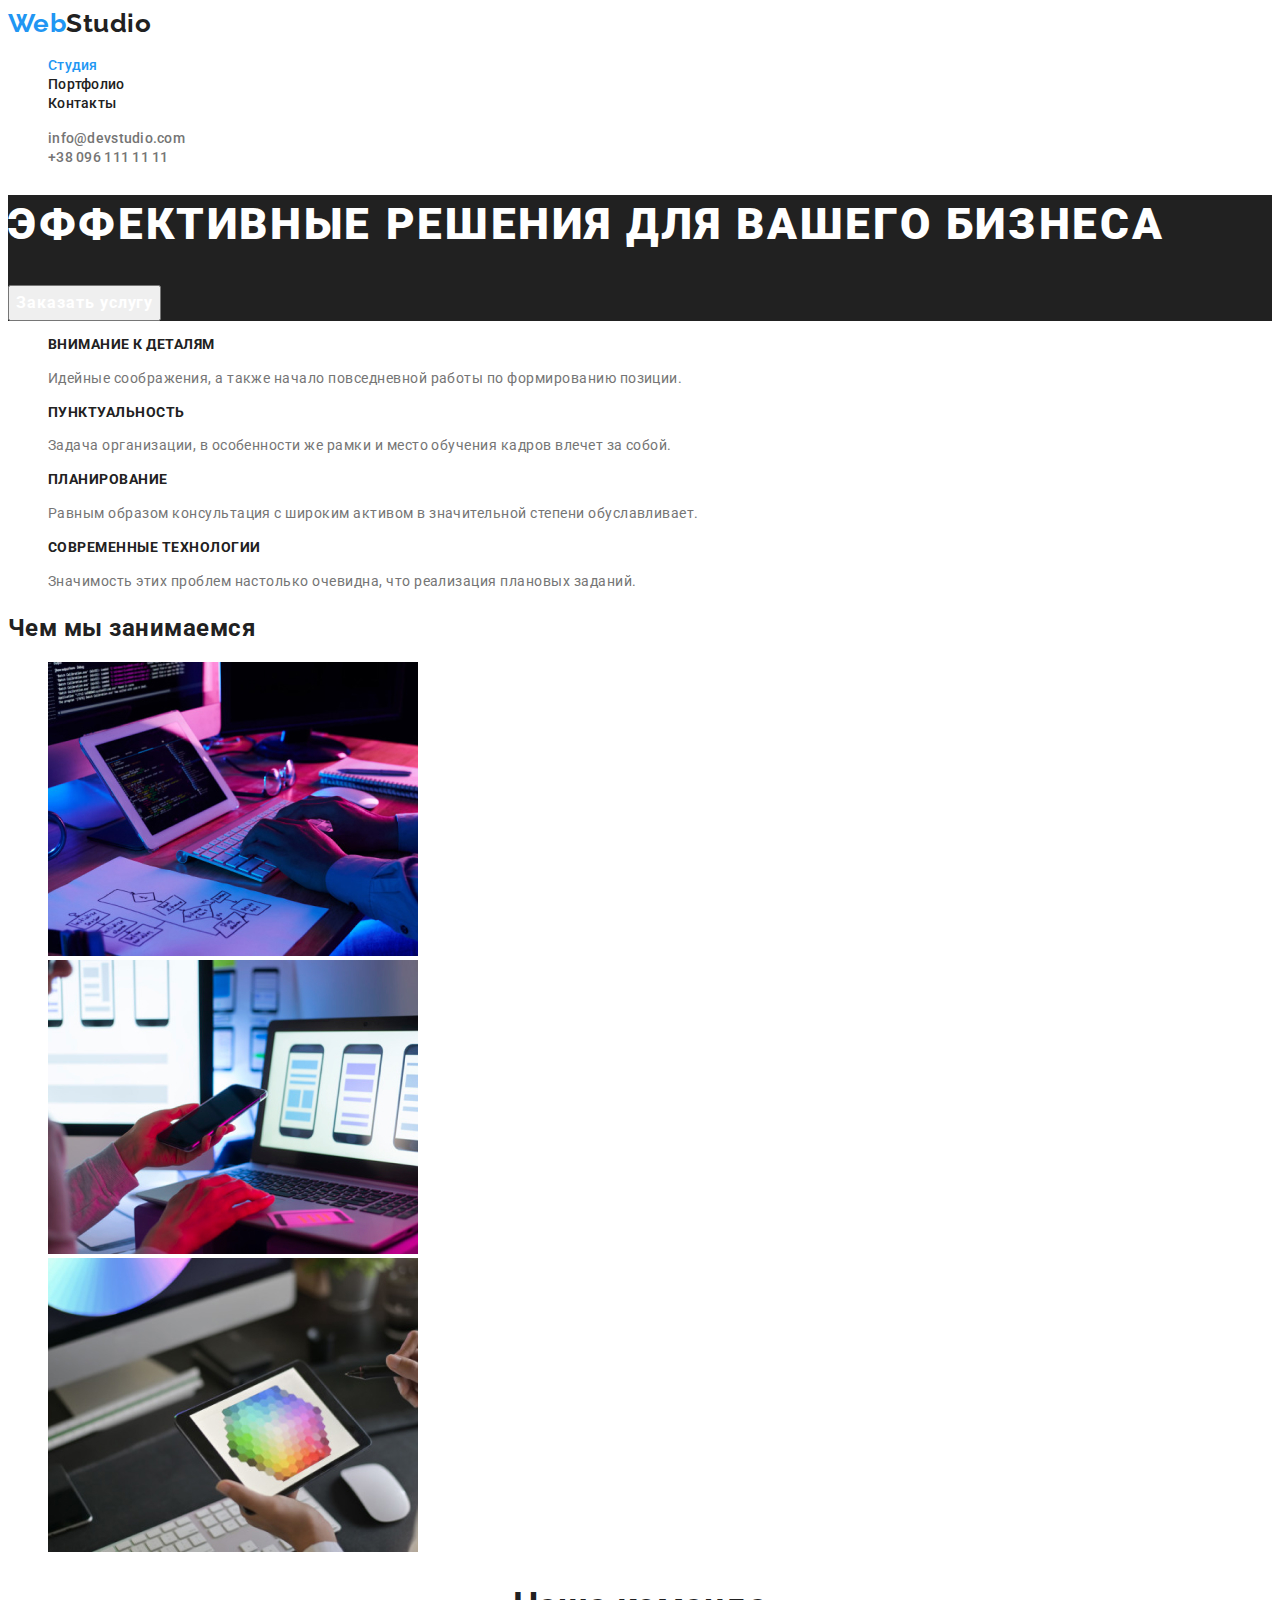
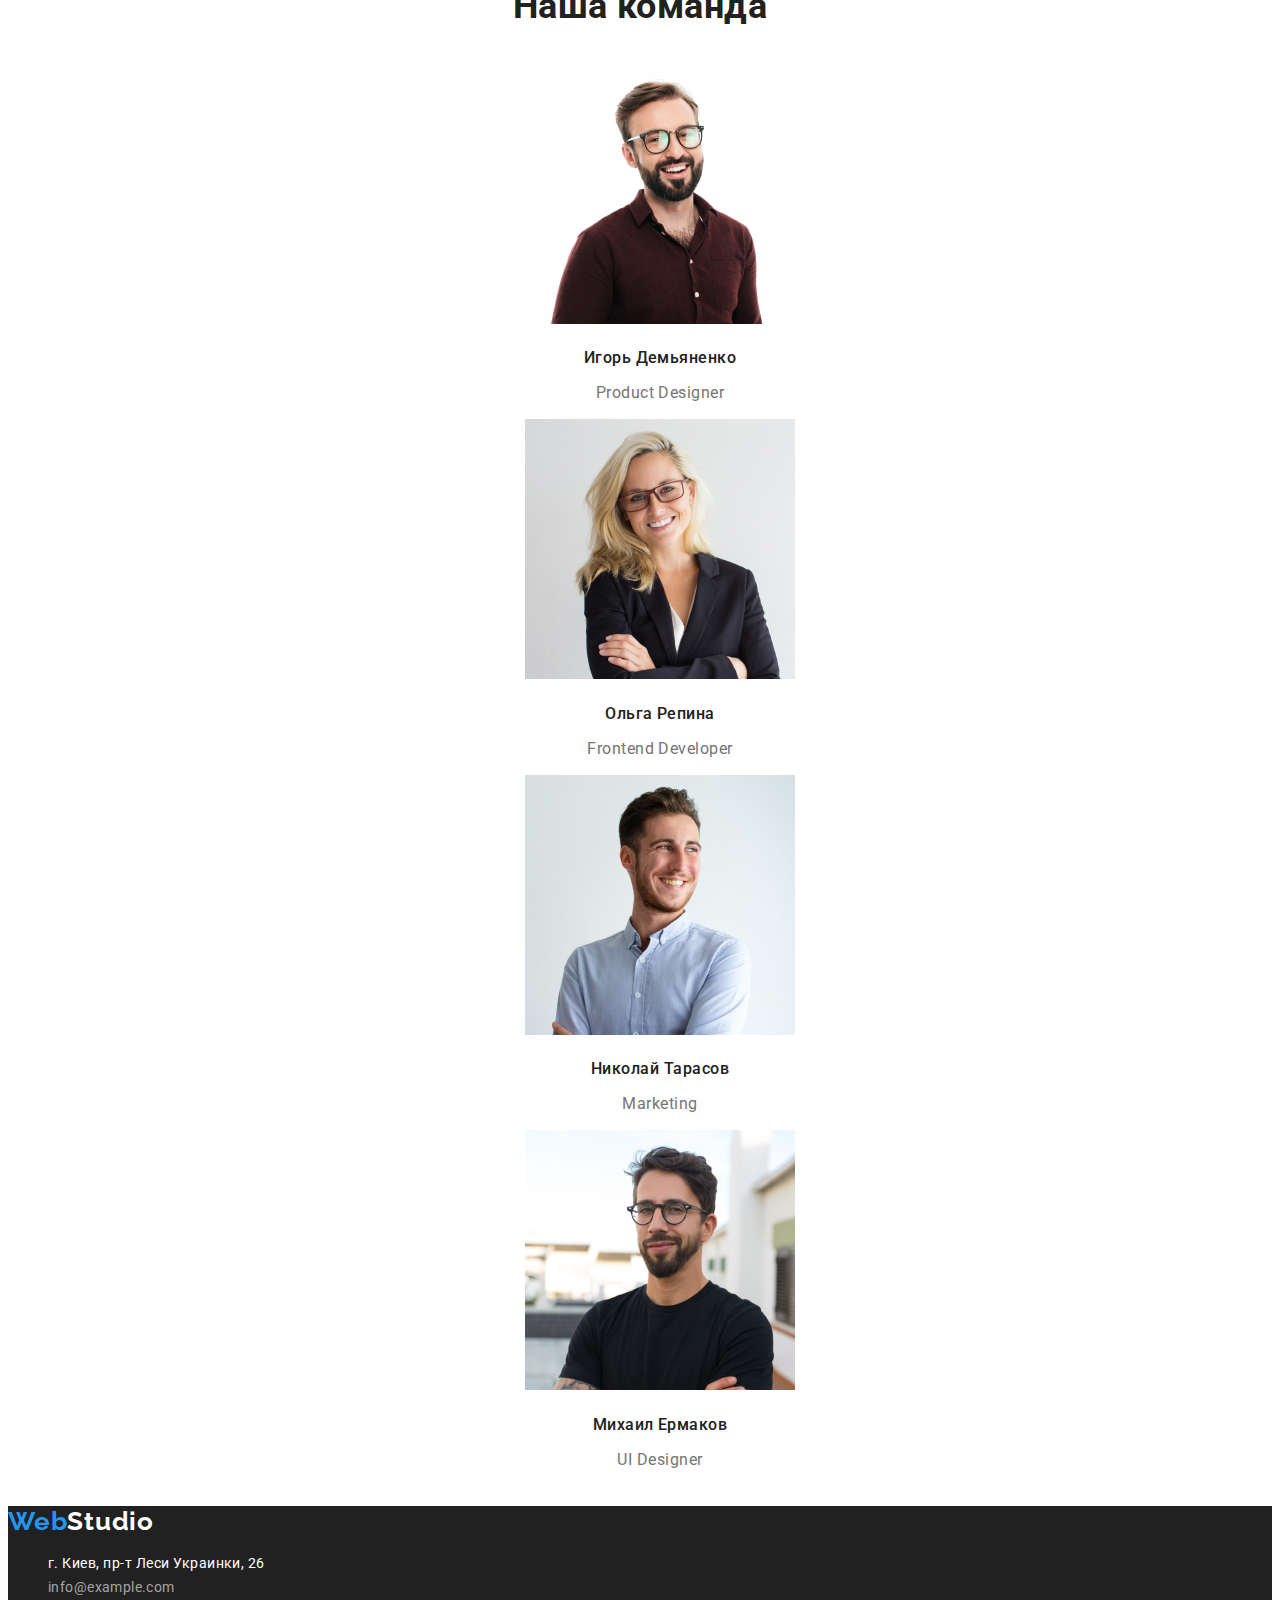
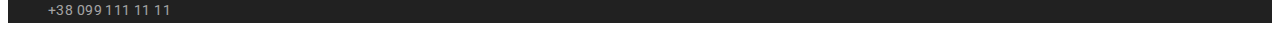
<file: index.html>
<!DOCTYPE html>
<html lang="en">
<head>
    <meta charset="UTF-8">
    <meta http-equiv="X-UA-Compatible" content="IE=edge">
    <meta name="viewport" content="width=device-width, initial-scale=1.0">
    <title>Главная</title>
    <link rel="preconnect" href="https://fonts.googleapis.com">
    <link rel="preconnect" href="https://fonts.gstatic.com" crossorigin>
    <link href="https://fonts.googleapis.com/css2?family=Raleway:wght@700&family=Roboto:wght@400;500;700;900&display=swap" rel="stylesheet">
    <link rel="stylesheet" href="./css/styles.css">
</head>
<body>

<header>

    <a href="/" class="header-logo">Web<span>Studio</span></a>

    <nav>
        <ul class="site-nav list">
          <li><a href="./index.html" class="link current">Студия</a></li>
          <li><a href="./portfolio.html" class="link">Портфолио</a></li>
          <li><a href="#" class="link">Контакты</a></li>
        </ul>
    </nav>
    <div>
      <ul class="kontakt-nav list">
          <li><a href="info@devstudio.com" class="link">info@devstudio.com</a></li>
          <li><a href="+380961111111" class="link">+38 096 111 11 11</a></li>

      </ul>
    </div>
</header>
<main>
      <!--Hero-->
          <section class="hero">

              <h1 class="hero-title">Эффективные решения для вашего бизнеса</h1>

              <button type="button" class="hero-btm">Заказать услугу</button>

          </section>
<section class="feature">
    <ul class="feature-list list">
    <li class="item list">
        <h3 class="tittle">Внимание к деталям</h3>
        <p class="text">
            Идейные соображения, а также начало повседневной работы по формированию позиции.
        </p>
    </li>
    <li class="item list">
        <h3 class="tittle">Пунктуальность</h3>
        <p class="text">
            Задача организации, в особенности же рамки и место обучения кадров влечет за собой.
        </p>
    </li>
    <li class="item list">
        <h3 class="tittle">Планирование</h3>
        <p class="text">
            Равным образом консультация с широким активом в значительной степени обуславливает.
        </p>
    </li>
    <li class="item list">
        <h3 class="tittle">Современные технологии</h3>
        <p class="text">
            Значимость этих проблем настолько очевидна, что реализация плановых заданий.
        </p>
    </li>
</ul>
</section>
      <!--Work-->
      <section class="work">
          <h2 class="work-tittle">Чем мы занимаемся</h2>
        <ul class="work-list list">
          <li>
              <img src="./images/box1.jpg" alt="Заняття-1" width="370">
            </li>
          <li>
              <img src="./images/box2.jpg" alt="Заняття-2" width="370">
            </li>
          <li>
              <img src="./images/box3.jpg" alt="Заняття-3" width="370">
            </li>
        </ul>
      </section>

<!--Our team-->
<section class="team">
    <h2 class="team-tittle">Наша команда</h>
    <ul class="team-list list">
        <li class="list-item">
    <img src="./images/card1.jpg" alt="Карта співробітника №1" width="270">
    <h3 class="list-tittle">Игорь Демьяненко</h3>
    <p class="list-text">Product Designer</p>
</li>
<li>
    <img src="./images/card2.jpg" alt="Карта співробітника №2" width="270">
    <h3 class="list-tittle">Ольга Репина</h3>
    <p class="list-text">Frontend Developer</p>
</li>
    <li>
    <img src="./images/card3.jpg" alt="Карта співробітника №3" width="270">
    <h3 class="list-tittle">Николай Тарасов</h3>
    <p class="list-text">Marketing</p>
</li>
    <li>
    <img src="./images/card4.jpg" alt="Карта співробітника №4" width="270">
    <h3 class="list-tittle">Михаил Ермаков</h3>
    <p class="list-text">UI Designer</p>
</li>
    </ul>

</section>
</main>

<footer>
    <a href="/" class="cellar-logo">Web<span class="cellar-item">Studio</span></a>
<address>
    <ul class="address-nav list">
    <li> <a href="г. Киев, пр-т Леси Украинки, 26" class="link">г. Киев, пр-т Леси Украинки, 26</a></li>
    <li> <a href="info@example.com" class="link link-item">info@example.com</a></li>
    <li> <a href="+380991111111" class="link link-item">+38 099 111 11 11</a></li>
</ul>
</address>
</footer>

</body>
</html>
</file>
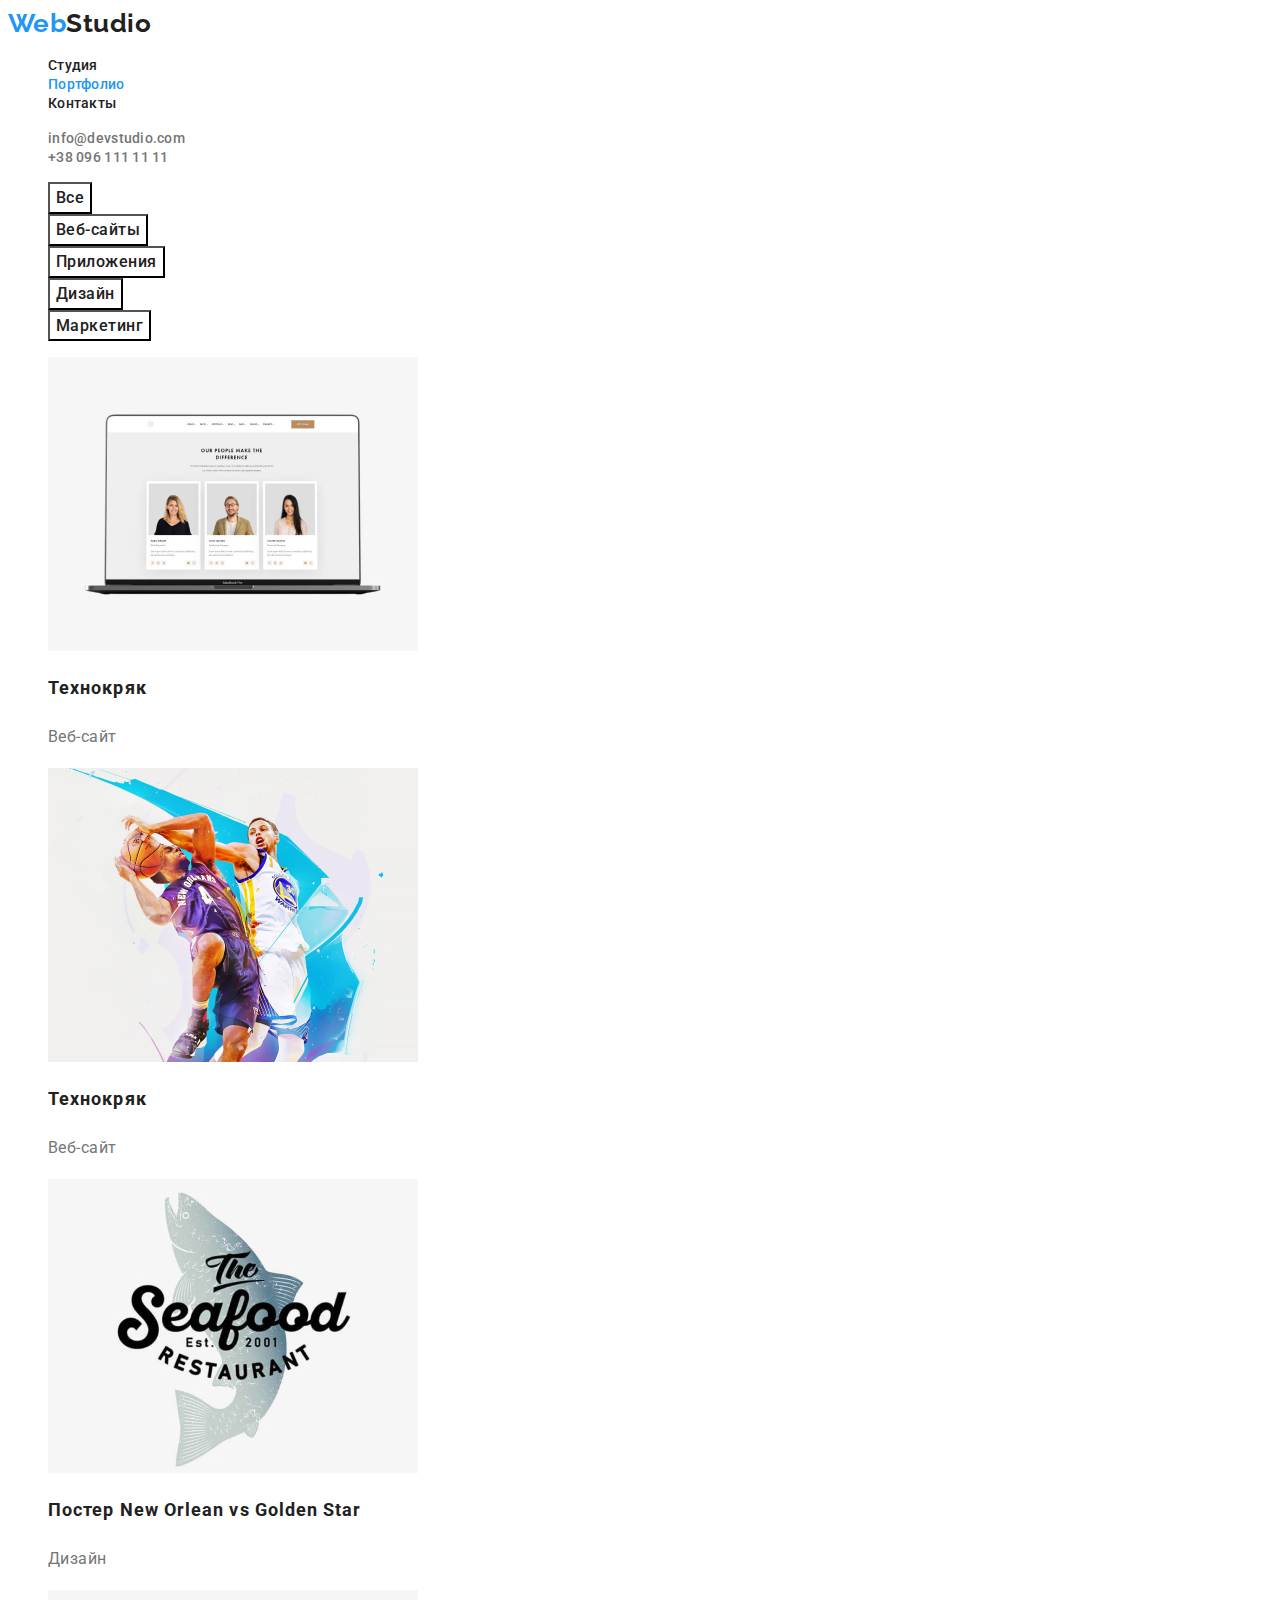
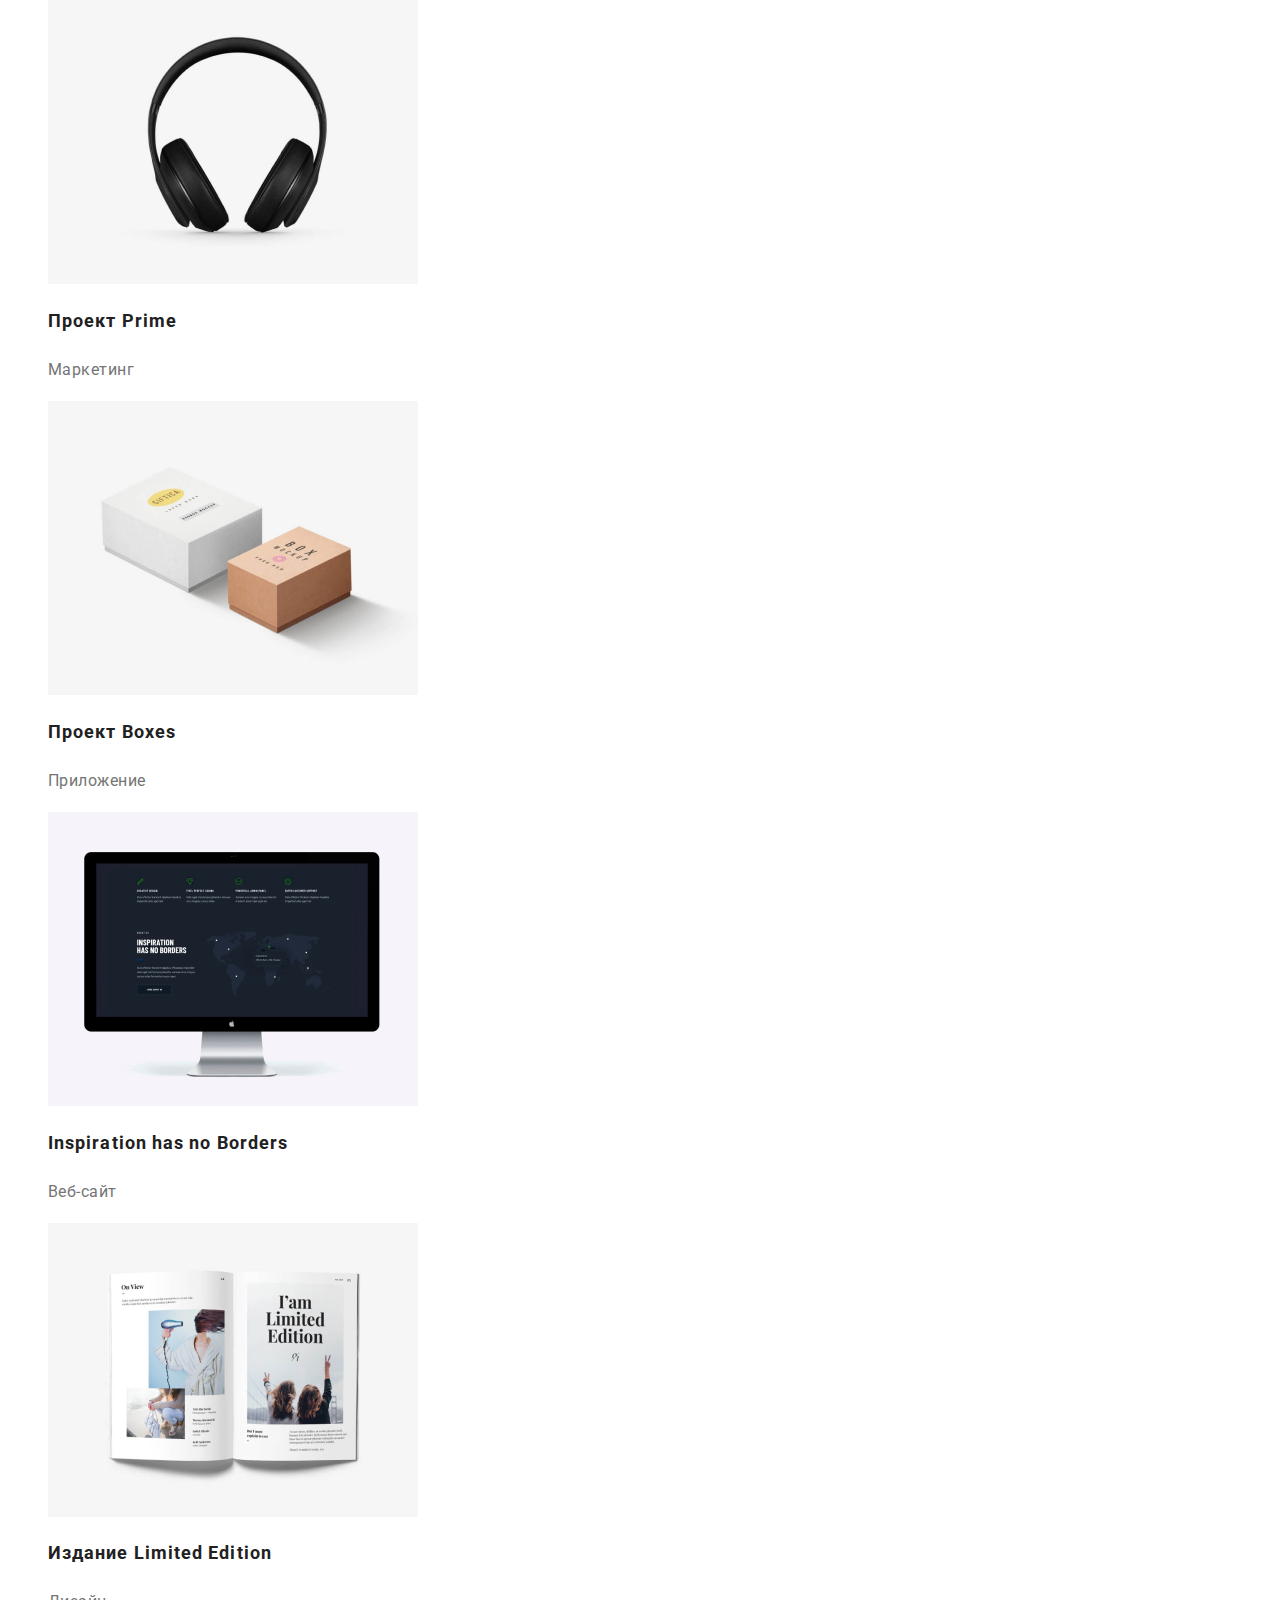
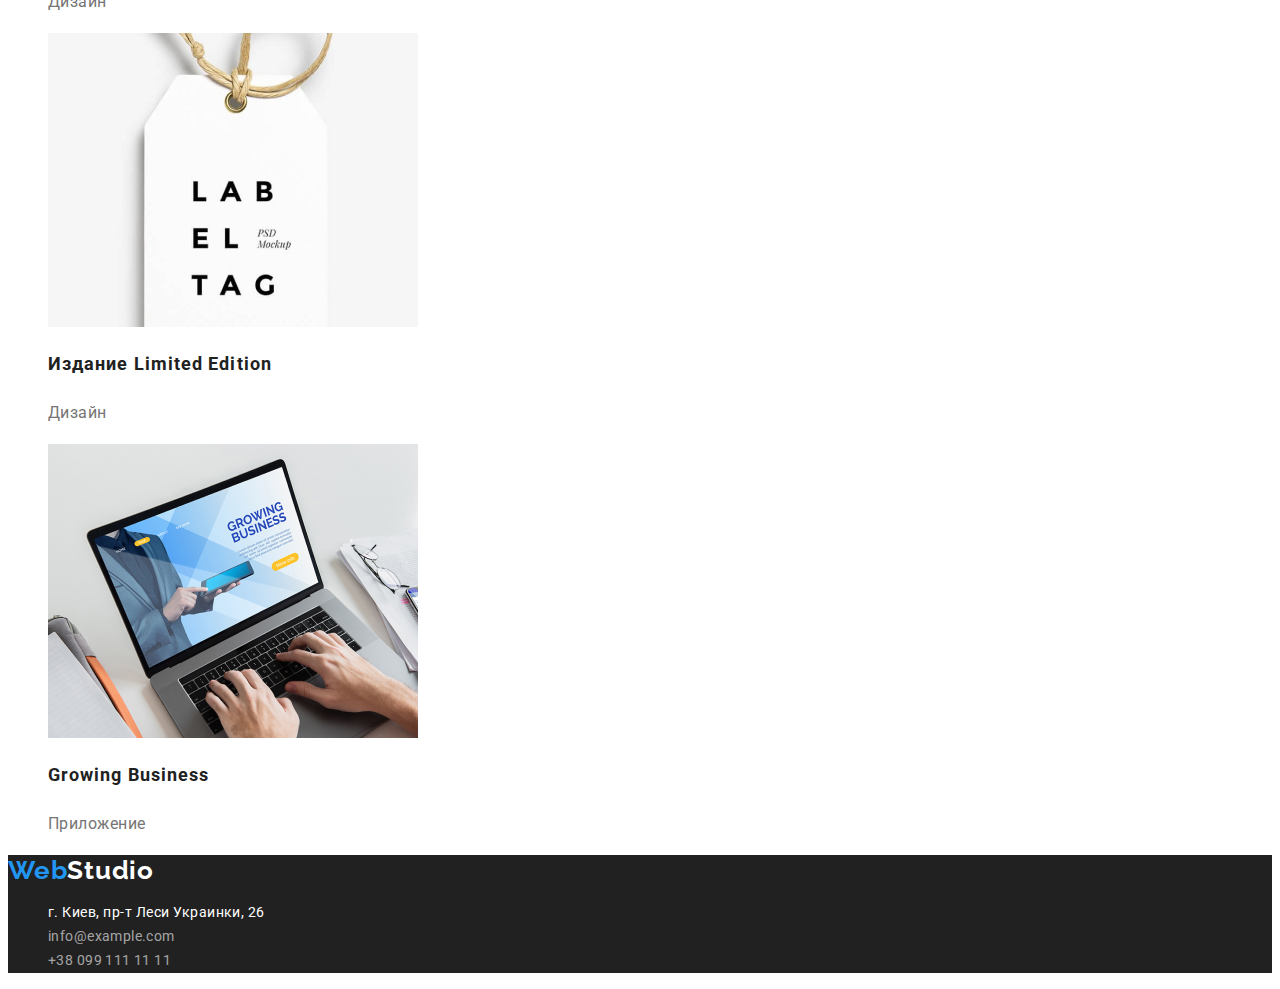
<file: portfolio.html>
<!DOCTYPE html>
<html lang="en">
    <meta charset="UTF-8">
    <meta http-equiv="X-UA-Compatible" content="IE=edge">
    <meta name="viewport" content="width=device-width, initial-scale=1.0">
    <title>Портфолио</title>
    <link rel="preconnect" href="https://fonts.googleapis.com">
<link rel="preconnect" href="https://fonts.gstatic.com" crossorigin>
<link href="https://fonts.googleapis.com/css2?family=Raleway:wght@700&family=Roboto:wght@400;500;700;900&display=swap" rel="stylesheet">
    <link rel="stylesheet" href="./css/styles.css">
<body>

<header>

    <a href="/" class="header-logo">Web<span>Studio</span></a>

    <nav>
        <ul class="site-nav list">
          <li><a href="./index.html" class="link">Студия</a></li>
          <li><a href="./portfolio.html" class="link current">Портфолио</a></li>
          <li><a href="#" class="link">Контакты</a></li>
    </nav>
    <div>
      <ul class="kontakt-nav list">
          <li><a href="email:info@devstudio.com" class="link">info@devstudio.com</a></li>
          <li><a href="tel:+380961111111" class="link">+38 096 111 11 11</a></li>

      </ul>
    </div>
</header>

<main>
<!--filters-->
<section class="filters">
    <h1>Приклади робіт</h1>
<ul class="filters-list list">
    <li><button type="button" class="buttom primiry">Все</button></li>
    <li><button type="button" class="buttom">Веб-сайты</button></li>
    <li><button type="button" class="buttom">Приложения</button></li>
    <li><button type="button" class="buttom">Дизайн</button></li>
    <li><button type="button" class="buttom">Маркетинг</button></li>
</ul>

<ul class="projekt-list list">
    <li class="projekt-item">
        <img src="./images/website.jpg" alt="Технокряк" width="370">
        <h2 class="projekt-tittle">Технокряк</h2>
        <p class="text">Веб-сайт</p>
    </li>

    <li class="projekt-item">
        <img src="./images/design.jpg" alt="Постер New Orlean vs Golden Star" width="370">
        <h2 class="projekt-tittle">Технокряк</h2>
        <p class="text">Веб-сайт</p>
    </li>

    <li class="projekt-item">
        <img src="./images/app.jpg" alt="Ресторан Seafood" width="370">
        <h2 class="projekt-tittle">Постер New Orlean vs Golden Star</h2>
        <p class="text">Дизайн</p>
    </li>

    <li class="projekt-item">
        <img src="./images/marketing.jpg" alt="Проект Prime" width="370">
        <h2 class="projekt-tittle">Проект Prime</h2>
        <p class="text">Маркетинг</p>
    </li>

    <li class="projekt-item">
        <img src="./images/app1.jpg" alt="Проект Boxes" width="370">
        <h2 class="projekt-tittle">Проект Boxes</h2>
        <p class="text">Приложение</p>
    </li>

    <li class="projekt-item">
        <img src="./images/website1.jpg" alt="Inspiration has no Borders" width="370">
        <h2 class="projekt-tittle">Inspiration has no Borders</h2>
        <p class="text">Веб-сайт</p>
    </li>

    <li class="projekt-item">
        <img src="./images/design1.jpg" alt="Издание Limited Edition" width="370">
        <h2 class="projekt-tittle">Издание Limited Edition</h2>
        <p class="text">Дизайн</p>
    </li>

    <li class="projekt-item">
        <img src="./images/projectlab.jpg" alt="Проект LAB" width="370">
        <h2 class="projekt-tittle">Издание Limited Edition</h2>
        <p class="text">Дизайн</p>
    </li>

    <li class="projekt-item">
        <img src="./images/growingbusiness.jpg" alt="Growing Business" width="370">
        <h2 class="projekt-tittle">Growing Business</h2>
        <p class="text">Приложение</p>
    </li>
</ul>
</section>
</main>

<footer>
    <a href="/" class="cellar-logo">Web<span class="cellar-item">Studio</span></a>
<address>
<ul class="address-nav list">
    <li> <a href="г. Киев, пр-т Леси Украинки, 26" class="link">г. Киев, пр-т Леси Украинки, 26</a></li>
    <li> <a href="info@example.com" class="link link-item">info@example.com</a></li>
    <li> <a href="+380991111111" class="link link-item">+38 099 111 11 11</a></li>
</ul>
</address>
</footer>
</body>
</html>
</file>
<file: css/styles.css>
:root{
--main-decoretion-color: #FFFFFF;
--secondary-decoretion-color: #2196F3;
--text-primary-color: #212121;
--text-secondary-color: #757575;

}
body{
    font-family: "Roboto", "sans-serif";
    background: var(--main-decoretion-color);
    color: var(--text-primary-color);
    letter-spacing: 0.03em;
}

a{
    text-decoration: none;
  }
  /*header*/
.header-logo{
    color: var(--secondary-decoretion-color);
    font-family: "Raleway","sans-serif";
    font-weight: 700;
    font-size: 26px;
    line-height: 1.19;
}
span{
    color: var(--text-primary-color);
}
.site-nav .link{
    color: var(--text-primary-color);
    font-weight: 500;
    font-size: 14px;
    line-height: 1.14;
    letter-spacing: 0.02em;
}

.site-nav .link:hover,
.site-nav .link:focus{
    color:var(--secondary-decoretion-color);
}

.site-nav .link.current{
    color: var(--secondary-decoretion-color);
}

.kontakt-nav .link{
    color: var(--text-secondary-color);
    font-family: Roboto;
    font-weight: 500;
    font-size: 14px;
    line-height: 1.14;
    letter-spacing: 0.02em;
}
.kontakt-nav .link:hover,
.kontakt-nav .link:focus{

    color: var(--secondary-decoretion-color);
}
.list{
    list-style: none;
}
/*Hero*/
.hero{
    background-color: var(--text-primary-color);
}
.hero-title{
    font-weight: 900;
    font-size: 44px;
    line-height: 1.36;
    display: flex;
    text-align: center;
    letter-spacing: 0.06em;
    text-transform: uppercase;
    color: var(--main-decoretion-color);
}
.hero-btm{
    font-family: Roboto;
    font-style: normal;
    font-weight: 700;
    font-size: 16px;
    line-height: 1.87;

    align-items: center;
    text-align: center;
    letter-spacing: 0.06em;

    color: var(--main-decoretion-color);
}
.hero-btm:hover,
.hero-btm:focus{
    background-color: var(--secondary-decoretion-color);
    color: var(--main-decoretion-color);

}
/*feature*/
.feature .tittle{
    font-weight: 700;
    font-size: 14px;
    line-height: 1.14;
    text-transform: uppercase;

    color: var(--text-primary-color);

}
.feature .text{
    font-size: 14px;
    line-height: 1.71;

    color: var(--text-secondary-color);
}
.work .tittle{
    font-weight: 700;
    font-size: 36px;
    line-height: 1.16;
    text-align: center;

    color: var(--text-primary-color);

}
/*Team*/
.team .team-tittle{
    font-weight: 700;
    font-size: 36px;
    line-height: 1.16;
    text-align: center;

    color: var(--text-primary-color);
}

.team .list-tittle{

    font-weight: 500;
    font-size: 16px;
    line-height: 1.18;
    text-align: center;

    color: var(--text-primary-color);
}

.team .list-text{
    font-weight: 400;
    font-size: 16px;
    line-height: 1.18;
    text-align: center;

    color: var(--text-secondary-color);
}
/*filters*/
.filters h1{
    display: none;
}
.filters-list .buttom{

    cursor: pointer;
    color: var(--text-primary-color);
    background-color: var(--main-decoretion-color);
    font-family: Roboto;
    font-weight: 500;
    font-size: 16px;
    line-height: 1.62;
    text-align: center;
    letter-spacing: 0.03em;
}
.filters-list .buttom:hover{
    color: var(--main-decoretion-color);
    background-color: var(--secondary-decoretion-color);
}
.filters-list .buttom.primary{
    color: var(--main-decoretion-color);
    background-color: var(--secondary-decoretion-color);
}
/*projekt*/
.projekt-tittle{
    color: var(--text-primary-color);
    font-weight: 700;
    font-size: 18px;
    line-height: 2;
    letter-spacing: 0.06em;
}

.projekt-list .text{
    color: var(--text-secondary-color);
    font-size: 16px;
    line-height: 1.87;
}
/*footer*/
footer{
    background-color: var(--text-primary-color);

}
footer .address{
    font-family: "Roboto", "sans-serif";
}
.address-nav{
    font-style: normal;
}
.cellar-logo{
    color: var(--secondary-decoretion-color);
    font-family: Raleway;
    font-weight: 700;
    font-size: 26px;
    line-height: 1.19x;
    letter-spacing: 0.03em;
}
.cellar-item{
    color: var(--main-decoretion-color);
}

.address-nav .link{
    color: var(--main-decoretion-color);
    font-size: 14px;
    line-height: 1.71;
}

.address-nav .link-item{
    font-size: 14px;
    line-height: 1.71;
    letter-spacing: 0.03em;
    color: rgba(255, 255, 255, 0.6);
}

.address-nav .link:hover,
.address-nav .link:focus{
   color: var(--secondary-decoretion-color);
}
</file>
